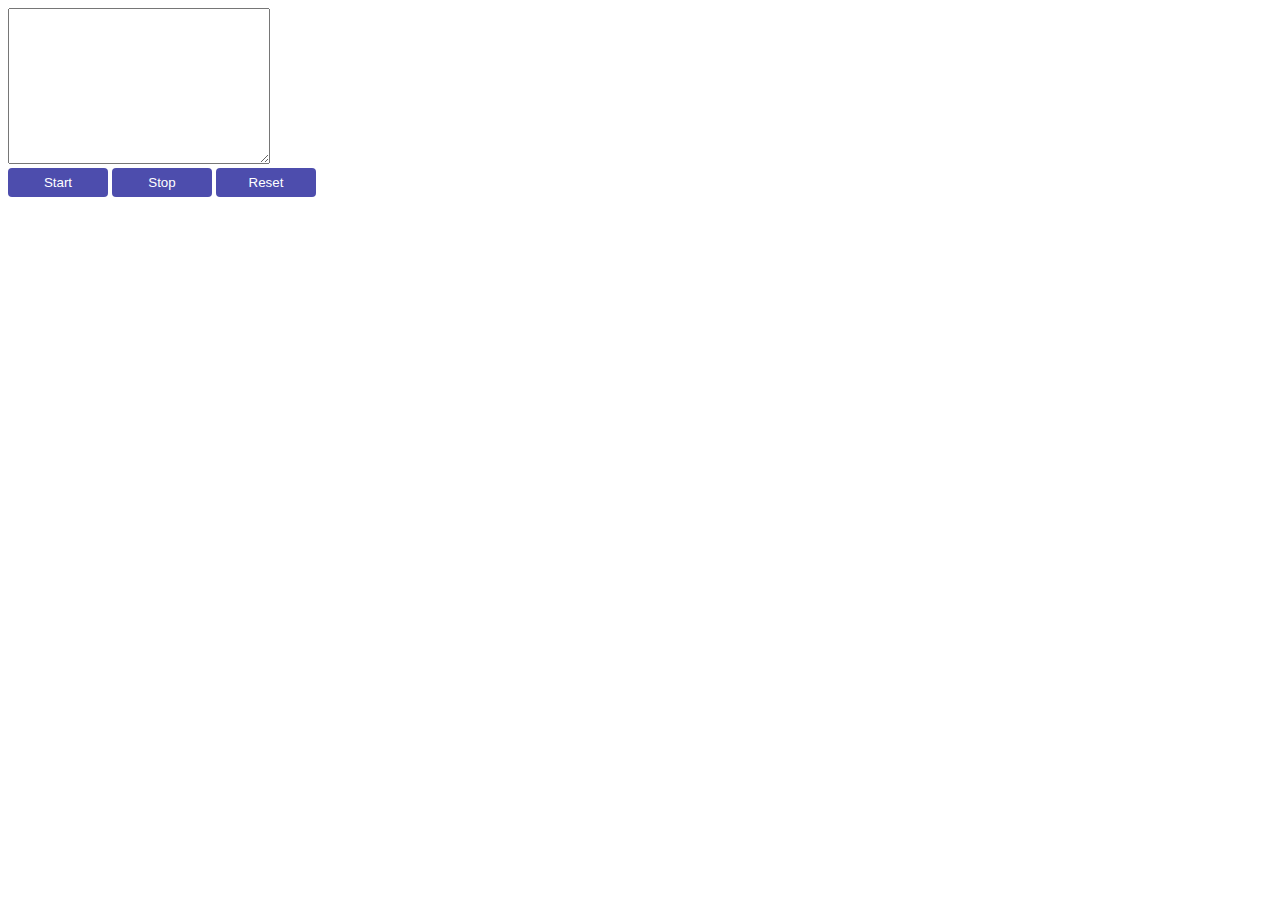
<file: index.html>
<!DOCTYPE html>
<html lang="en">
<head>
    <meta charset="UTF-8">
    <meta name="viewport" content="width=device-width, initial-scale=1.0">
    <title>Landing page</title>
    <link rel="stylesheet" href="index.css">
</head>
<body>
    <textarea id="netice" rows="10" cols="30"></textarea>
    <div class="btn">
        <button id="startButton">Start</button>
        <button id="stopButton">Stop</button>
        <button onclick="clearText()" id="reset">Reset</button>
    </div>
    
    <script type="text/javascript">
        var startButton = document.getElementById("startButton");
        var stopButton = document.getElementById("stopButton");
        var netice = document.getElementById("netice");

        // Fallback for non-Chrome browsers
        var SpeechRecognition = SpeechRecognition || webkitSpeechRecognition;
        var recognition = new SpeechRecognition();

        recognition.lang = window.navigator.language; // Set the language
        recognition.interimResults = false; // Disable interim results for more accurate output
        recognition.maxAlternatives = 1; // Set to 1 to avoid multiple possible transcriptions

        // Start recognition
        startButton.addEventListener('click', () => { 
            recognition.start(); 
        });
        
        // Stop recognition
        stopButton.addEventListener('click', () => { 
            recognition.stop(); 
        });

        // Append the final result to the textarea
        recognition.addEventListener('result', (event) => {
            const result = event.results[event.resultIndex][0].transcript;
            netice.value += result + ' '; // Add the final recognized text to the textarea
        });

        // Automatically restart recognition if it stops due to silence
        recognition.addEventListener('end', () => {
            if (!stopPressed) { // Only restart if the stop button wasn't pressed
                recognition.start();
            }
        });

        // Keep track of whether the stop button was pressed
        let stopPressed = false;
        stopButton.addEventListener('click', () => {
            stopPressed = true;
            recognition.stop();
        });

        // Clear the textarea content
        function clearText() {
            netice.value = '';
        }
    </script>
</body>
</html>
</file>
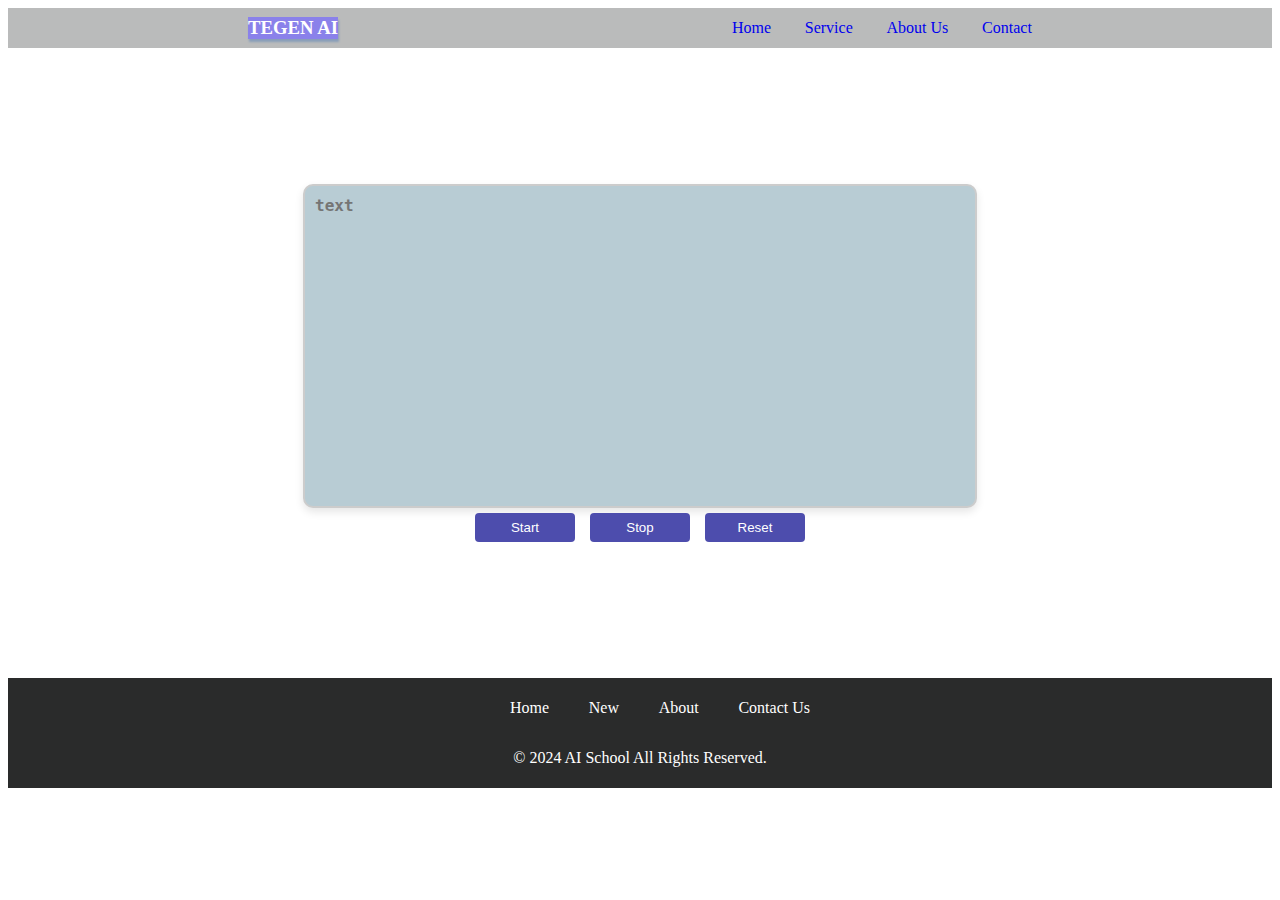
<file: speech.html>
<!DOCTYPE html>
<html lang="en">
<head>
    <meta charset="UTF-8">
    <meta name="viewport" content="width=device-width, initial-scale=1.0">
    <title>Text to Speech</title>
    <link rel="stylesheet" href="index.css">
    <link rel="stylesheet" href="https://cdnjs.cloudflare.com/ajax/libs/font-awesome/6.6.0/css/all.min.css" integrity="sha512-Kc323vGBEqzTmouAECnVceyQqyqdsSiqLQISBL29aUW4U/M7pSPA/gEUZQqv1cwx4OnYxTxve5UMg5GT6L4JJg==" crossorigin="anonymous" referrerpolicy="no-referrer" />
</head>
<body>
    <!-- /*header part of the page*/ -->
    <header>
             <h3>TEGEN AI</h3>
             <ul>
                <li><a href="landing.html">Home</a></li>
                <li><a href="#">Service</a></li>
                <li><a href="#">About Us</a></li>
                <li><a href="#">Contact</a></li>
             </ul>
    </header>

    <!-- /*section part of the page*/ -->
    <section class="tegen"> 
              <!--text to speech part-->
        <div class="speech">
            <textarea id="netice" placeholder="text"></textarea>
             <!--button of the text to speech part-->
            <div class="btn2">
                <button id="startButton">Start</button>
                <button id="stopButton">Stop</button>
                <button id="reset">Reset</button>
            </div>
        </div>
    </section>

    <!--footer-->
    <footer>
        <div class="logo">
          <i class="fa-brands fa-facebook"></i>
          <i class="fa-brands fa-twitter"></i>
          <i class="fa-brands fa-youtube"></i>
          <i class="fa-brands fa-linkedin"></i>
        </div>
        
        <div class="links">
            <ul>
                <li>Home</li>
                <li>New</li>
                <li>About</li>
                <li>Contact Us</li>
            </ul>
        </div>
        <div class="copy">
          <p>&copy; 2024 AI School All Rights Reserved.</p>
        </div>
    </footer>
    <!--javaScript tag-->
    <script src="script.js"></script>
</body>
</html>
</file>
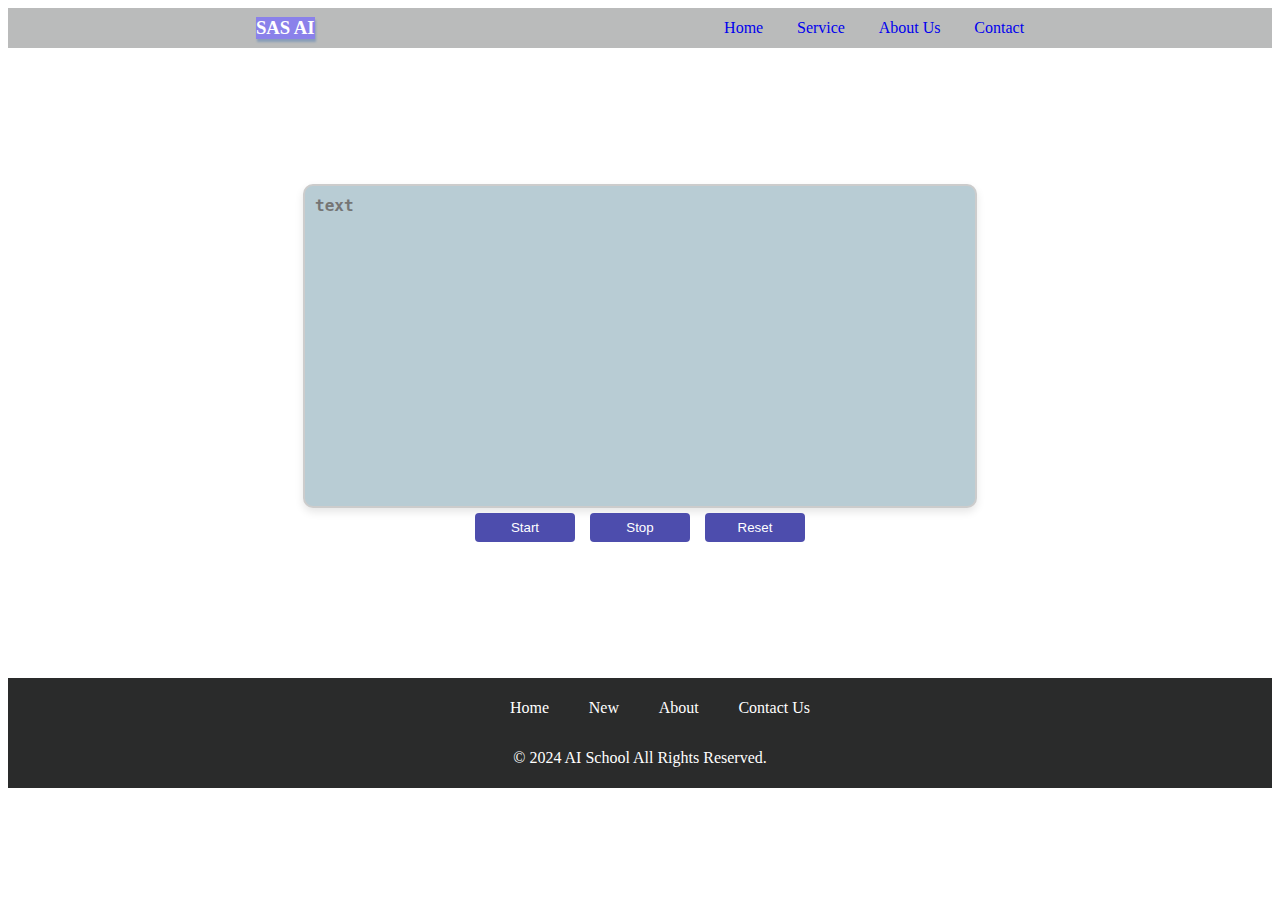
<file: text.html>
<!DOCTYPE html>
<html lang="en">
<head>
    <meta charset="UTF-8">
    <meta name="viewport" content="width=device-width, initial-scale=1.0">
    <title>Text to Speech</title>
    <link rel="stylesheet" href="index.css">
    <link rel="stylesheet" href="https://cdnjs.cloudflare.com/ajax/libs/font-awesome/6.6.0/css/all.min.css" integrity="sha512-Kc323vGBEqzTmouAECnVceyQqyqdsSiqLQISBL29aUW4U/M7pSPA/gEUZQqv1cwx4OnYxTxve5UMg5GT6L4JJg==" crossorigin="anonymous" referrerpolicy="no-referrer" />
</head>
<body>
    <!-- /*header part of the page*/ -->
    <header>
             <h3>SAS AI</h3>
             <ul>
                <li><a href="landing.html">Home</a></li>
                <li><a href="#">Service</a></li>
                <li><a href="#">About Us</a></li>
                <li><a href="#">Contact</a></li>
             </ul>
    </header>

    <!-- /*section part of the page*/ -->
    <section class="sas">
              <!--text to speech part-->
        <div class="text">
            <textarea id="text" placeholder="text"></textarea>
             <!--button of the text to speech part-->
            <div class="btn1">
                <button id="start-Button">Start</button>
                <button id="stop-Button">Stop</button>
                <button id="reset-Button">Reset</button>
            </div>
        </div>
    </section>

        <!--footer-->
        <footer>
            <div class="logo">
              <i class="fa-brands fa-facebook"></i>
              <i class="fa-brands fa-twitter"></i>
              <i class="fa-brands fa-youtube"></i>
              <i class="fa-brands fa-linkedin"></i>
            </div>
            
            <div class="links">
                <ul>
                    <li>Home</li>
                    <li>New</li>
                    <li>About</li>
                    <li>Contact Us</li>
                </ul>
            </div>
            <div class="copy">
              <p>&copy; 2024 AI School All Rights Reserved.</p>
            </div>
        </footer>
       <!--javaScript tag-->
       <script src="text.js">


       </script>
</body>
</html>
</file>
<file: index.css>
/* #netice{
    width: 600px;
    height: 600px;
    border-color:  blue;
} */
/*body style*/

/*Header part*/

header{
    display: flex;
    justify-content: space-around;
    padding: 0 5%;
    background-color: rgba(83, 85, 84, 0.4);
    height: 40px;
    align-items: center;
}
header h3{
    color: white;
    transition: all 0.7s ease-in;
    background-color: #8a81ea;
    cursor: pointer;
    box-shadow:  1px 3px 2px rgb(137, 158, 185);
}
h3:hover{
    font-size: 15px;
    rotate: 360deg;
    
}
ul{
    display: flex;
    gap: 7px;
    list-style: none;
    justify-content: space-between;
    width: 300px;
}
ul li a{
    text-decoration: none;
}
/*section part*/
.tegen{
    height: 70dvh;
    background-color: white;
    /* align-items: center;
    justify-content: center; */
    /* background: linear-gradient(rgba(0,0,0,0.5),rgba(0,0,0,0.5),rgba(0,0,0,0.5)),url(/image/960x0.webp);
    background-position: center;
    background-repeat: no-repeat;
    background-size: cover; */
    
}
 .sas{
    height: 70dvh;
    background-color: white;
    /* align-items: center;
    justify-content: center; */
    /* background: linear-gradient(rgba(0,0,0,0.5),rgba(0,0,0,0.5),rgba(0,0,0,0.5)),url(/image/animirovannyi-fon-11.gif);
    background-position: center;
    background-repeat: no-repeat;
    background-size: cover; */
} 
/*textarea style part*/
.text,.speech{
    display: flex;
    flex-direction: column;
    justify-content: center;
    align-items: center;
    height: 100%;
    gap: 5px;
   
}
.text #text,.speech #netice{
    width: 650px;
    height: 300px;
    font-size: 19px;
    font-weight: bold;
    /* border-radius: 5px;
    border: none;
    outline: none;
    background-color: rgb(46, 42, 42);
    padding: 5px;
    color: white; */

    background-color: #b8ccd4; /* Pure white for readability */
    border: 2px solid #cccccc; /* Subtle border */
    border-radius: 10px; /* Rounded corners */
    padding: 10px;
    font-size: 16px;
    box-shadow: 0px 4px 8px rgba(0, 0, 0, 0.1); /* Light shadow */
    resize: none;
}
/* #text:hover{
    background:  rgb(36, 37, 37);
    color: white;
    cursor: pointer;
}
#netice:hover{
    background:  rgb(26, 26, 27);
    color: white;
    cursor: pointer;
} */

  /* Textarea hover and focus effects */
  #text:focus {
    outline: none; /* Remove default outline */
    border-color: #3399ff; /* Highlight border on focus */
    box-shadow: 0px 0px 10px rgba(51, 153, 255, 0.5); /* Glow effect */
}
#netice:focus {
    outline: none; /* Remove default outline */
    border-color: #3399ff; /* Highlight border on focus */
    box-shadow: 0px 0px 10px rgba(51, 153, 255, 0.5); /* Glow effect */
}
.btn1,.btn2{
    display: flex;
    justify-content: space-between;
    gap: 15px;
}
button{
    background : rgb(77, 77, 173);
    width: 100px;
    color: white;
    border: none;
    padding: 7px;
    border-radius: 4px;
    cursor: pointer;
    transition: all 0.6s ease-in;
}
button:hover{
    background-color: blue;
    transform: scale(1.1);
}
/*footer part*/
footer{
    display: flex;
    flex-direction: column;
    background-color: rgb(42, 43, 43);
    color: white;
    align-items: center;
    padding: 5px;
    
}
footer .copy{
    align-items: center;
}
footer .logo{
    width: 100%;
    gap: 10px;
    font-size: 19px;
    color: blue;
    display: flex;
    justify-content: center;
}
.logo i{
    cursor: pointer;
}
footer ul li{
    cursor: pointer;
}
</file>
